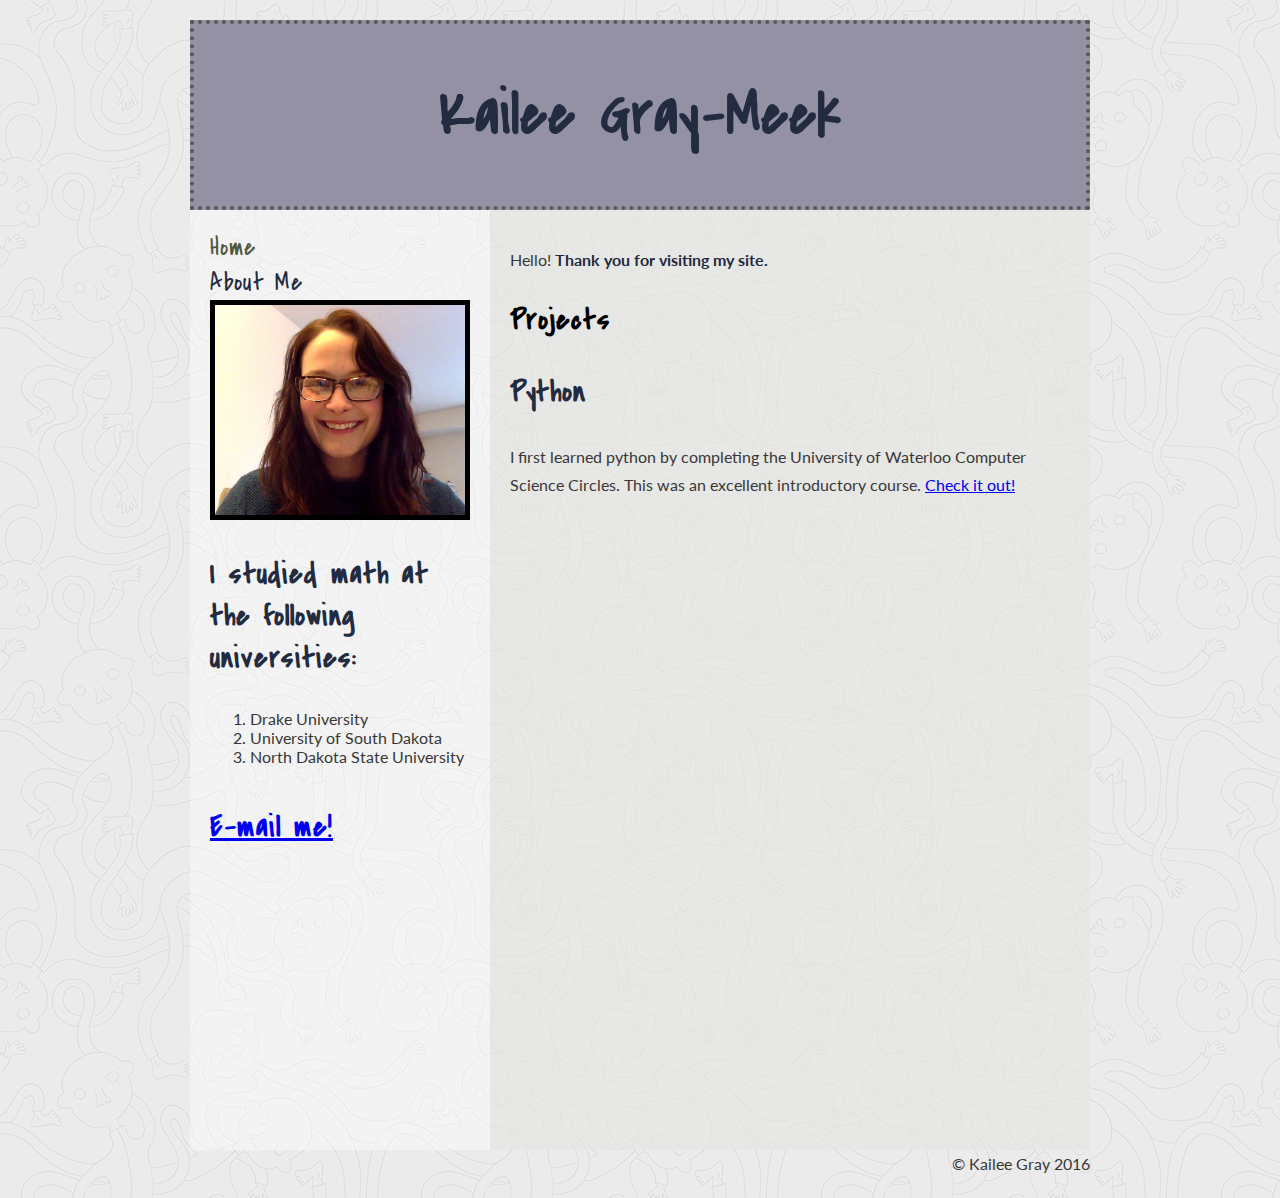
<file: index.html>
<!DOCTYPE html>
 <html>
    <!-- this is a comment header, content area, sidebar, and a footer -->
	<head>
        <title> Kailee Gray-Meek  </title>
        <link rel="stylesheet" type="text/css" href="styles.css">
	  <link href='https://fonts.googleapis.com/css?family=Lato|Covered+By+Your+Grace' rel='stylesheet' type='text/css'> 
	</head>

    <body>
    	<div id="main">

    		<div id="header">
		    	<h1> Kailee Gray-Meek </h1>
	    	</div>

	    	<div id="sidebar">
	    		<div id="nav">
	    		<a href="index.html" class="active"> Home </a>
	    		<a href="about.html" target="_blank"> About Me </a>
	    		</div>
		   	<!---<img src="http://shannonelle.com/gdifargo/images/dinosaur.jpeg" title="dinosaur" alt="dinosaur"> -->
			<img src="images/kgrayhead.jpg" title="kailee" alt="kailee" width="250px" class="border"/> 
		   	<h3>I studied math at the following universities: </h3>
		   	<ol>
		   		<li>Drake University</li>
		   		<li>University of South Dakota</li>
		   		<li>North Dakota State University</li>
		   	</ol>
		   	<h4> <a href="mailto:kaileeagray@gmail.com" title="kaileeagray@gmail.com">E-mail me! </a> </h4>
		   	<!-- tables should be used as tables only - not for organizing your site-->
		   	
	   	</div>

	    	<div id="content">
	    		<p> Hello! <strong> Thank you for visiting my site.  </strong> </p>  
		    	<h2 class="black">Projects</h2>
		    	<h3> Python </h3>
		    	<p> I first learned python by completing the University of Waterloo Computer Science Circles. This was an excellent introductory course. <a href="http://cscircles.cemc.uwaterloo.ca " title="University of Waterloo Computer Science Circles Homepage" target="_blank">Check it out!</a> 
		    	 </p>
		    		   	</div>
<!-- add iframe of most popular youtube vids? -->

	   	<div id="footer">
	    			<div class="warning"> </div>
	   	 	<p>&copy; Kailee Gray 2016 </p>
	   	</div>

	</div>
   
    </body>
 </html>
</file>
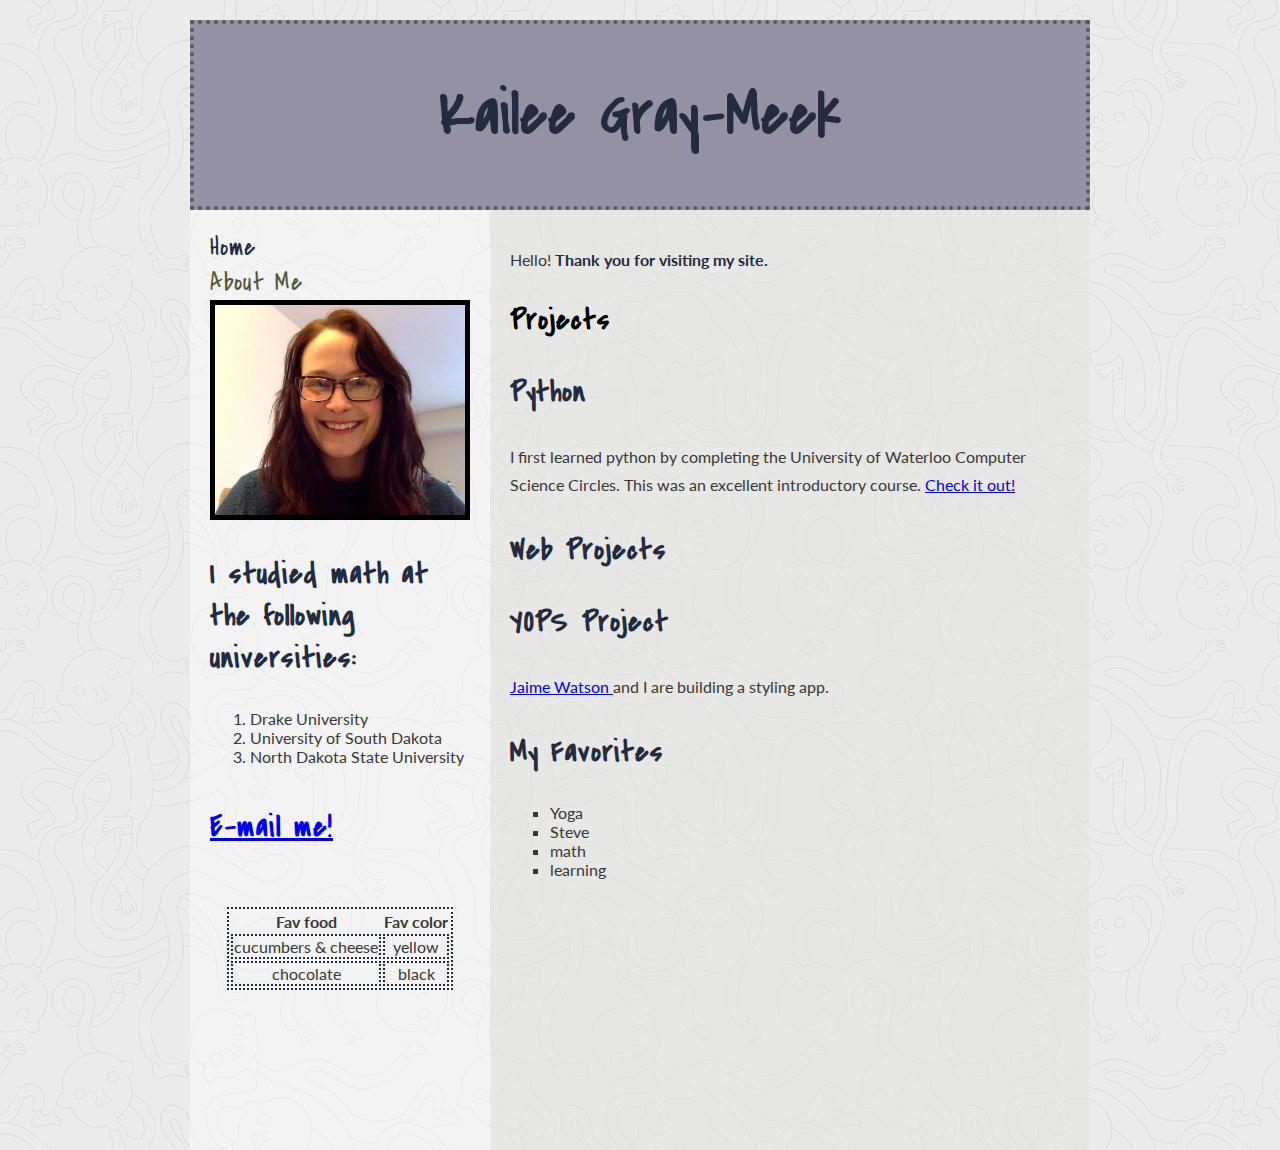
<file: about.html>
<!DOCTYPE html>
 <html>
    <!-- this is a comment header, content area, sidebar, and a footer -->
	<head>
        <title> Kailee Gray-Meek  </title>
        <link rel="stylesheet" type="text/css" href="styles.css">
	  <link href='https://fonts.googleapis.com/css?family=Lato|Covered+By+Your+Grace' rel='stylesheet' type='text/css'> 
	</head>

    <body>
    	<div id="main">

    		<div id="header">
		    	<h1> Kailee Gray-Meek </h1>
	    	</div>

	    	<div id="sidebar">
	    		<div id="nav">
	    		<a href="index.html"> Home </a>
	    		<a href="about.html" class="active" target="_blank"> About Me </a>
	    		</div>
		   	<!---<img src="http://shannonelle.com/gdifargo/images/dinosaur.jpeg" title="dinosaur" alt="dinosaur"> -->
			<img src="images/kgrayhead.jpg" title="kailee" alt="kailee" width="250px" class="border"/> 
		   	<h3>I studied math at the following universities: </h3>
		   	<ol>
		   		<li>Drake University</li>
		   		<li>University of South Dakota</li>
		   		<li>North Dakota State University</li>
		   	</ol>
		   	<h4> <a href="mailto:kaileeagray@gmail.com" title="kaileeagray@gmail.com">E-mail me! </a> </h4>
		   	<!-- tables should be used as tables only - not for organizing your site-->
		   	<br/>
		    	<table>
			 	 <tr> 
			   		 <th>Fav food</th>
			   		 <th>Fav color</th>
			 	</tr>
			 	 <tr> 
			  	  	<td>cucumbers &amp; cheese</td>
			    		<td>yellow</td>
			  	</tr>
			  	<tr> 
			  	  	<td>chocolate</td>
			    		<td>black</td>
			  	</tr>
		    	</table>
	   	</div>

	    	<div id="content">
	    		<p> Hello! <strong> Thank you for visiting my site.  </strong> </p>  
		    	<h2 class="black">Projects</h2>
		    	<h3> Python </h3>
		    	<p> I first learned python by completing the University of Waterloo Computer Science Circles. This was an excellent introductory course. <a href="http://cscircles.cemc.uwaterloo.ca " title="University of Waterloo Computer Science Circles Homepage" target="_blank">Check it out!</a> 
		    	 </p>
		    	<h3> Web Projects </h3>
		    	<h3> YOPS Project </h3>
		    	<p> <a href="https://www.facebook.com/jaime.watson.18" title="Jaime Watson's Facebook page" target="_blank"> Jaime Watson </a> and I are building a styling app. </p>
		    	<h3>My Favorites</h3>
		   	<ul>
		   		<li>Yoga</li>
		   		<li>Steve</li>
		   		<li>math</li>
		   		<li>learning</li>
		   	</ul>
	   	</div>


	</div>
   
    </body>
 </html>
</file>
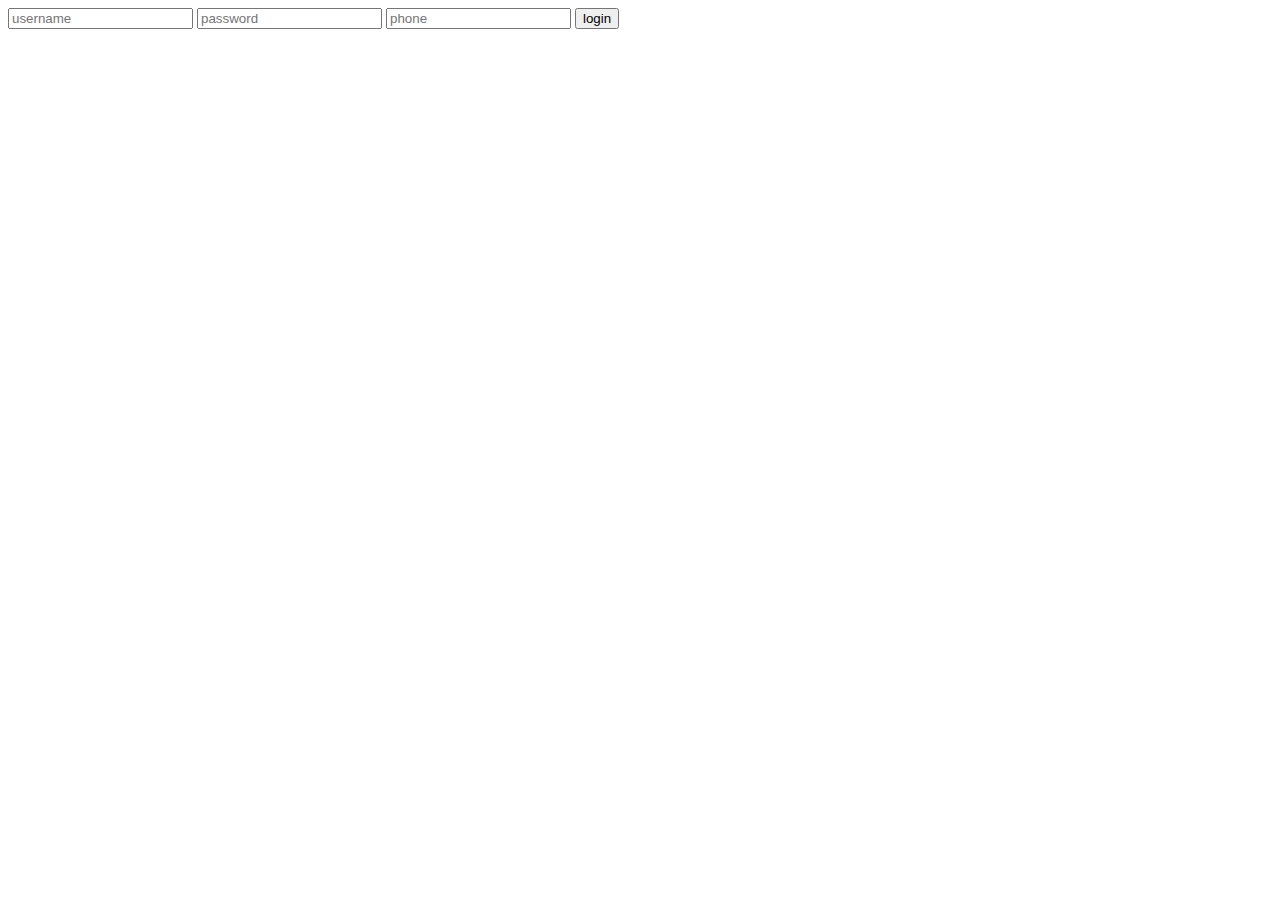
<file: forms.html>
<!DOCTYPE html>
 <html>
 <head>
   <title>Testing Forms</title>
 </head>
 <body>
 <form action="login.php" method="post">
    <input type="text" name="username" placeholder="username" required>
    <input type="password" name="password" placeholder="password">

    <input type="tel" name="phone" placeholder="phone">

    <input type="hidden" name="id" value="UID-91283456">

   <input type="submit" value="login">
</form>
 </body>
 </html>
</file>
<file: styles.css>
body {
	color: #373737;
	font-family: 'Lato', sans-serif;
	background-image: url("images/background.png");
	/* text-align: center;--> */
}

h1, h2, h3, h4 {
	color: #222B40;
	font-family: 'Covered By Your Grace', cursive;
	letter-spacing: 1px;
	font-size: 30px;
}

h1{
	font-size: 60px;
	font-family: 'Covered By Your Grace', cursive;
}

h2.black{
	color: black;
}

img.border{
	border: 5px solid #000000;
	margin: auto;
}

ul {
	list-style-type: square;
	margin: auto;
	text-align: left;
}

table, td {
	border: 2px dotted #222B40;
	text-align: center;
	margin: auto;
}

p { 
	line-height: 28px;
}

p strong {
	color: #222B40;
}

#header {
	background-color: #9491A5;
	padding: 10px;
	border: 4px dotted #585857;
	text-align: center;
}

#main {
	clear: both;
	width: 900px;
	background-color: rgba(555,555,555,0.01);
	margin: 20px auto;
}

#sidebar {
	width: 260px;
	float: left;
	padding: 20px;
	background-color: rgba(555,555,555,0.4);
	height: 900px;
	/*border: 1px solid #000000; */
}

#content {
	width: 560px;
	height: 900px;
	padding: 20px;
	float: right;
	background-color: rgba(228, 229, 225, 0.6);
}


#footer {
	clear: both;
	width: 900px;
	text-align: right;
}

#nav a:link{
	color: #222B40;
	font-family: 'Covered By Your Grace', cursive;
	letter-spacing: 1px;
	font-size: 25px;
	text-decoration: none;
	display: block;
}

/* this order matters! */

#nav a:visited{
	color: #222B40;
}

#nav a:hover{
	color: gray;
}

#nav a.active{
	color: #51583C;
}
</file>
